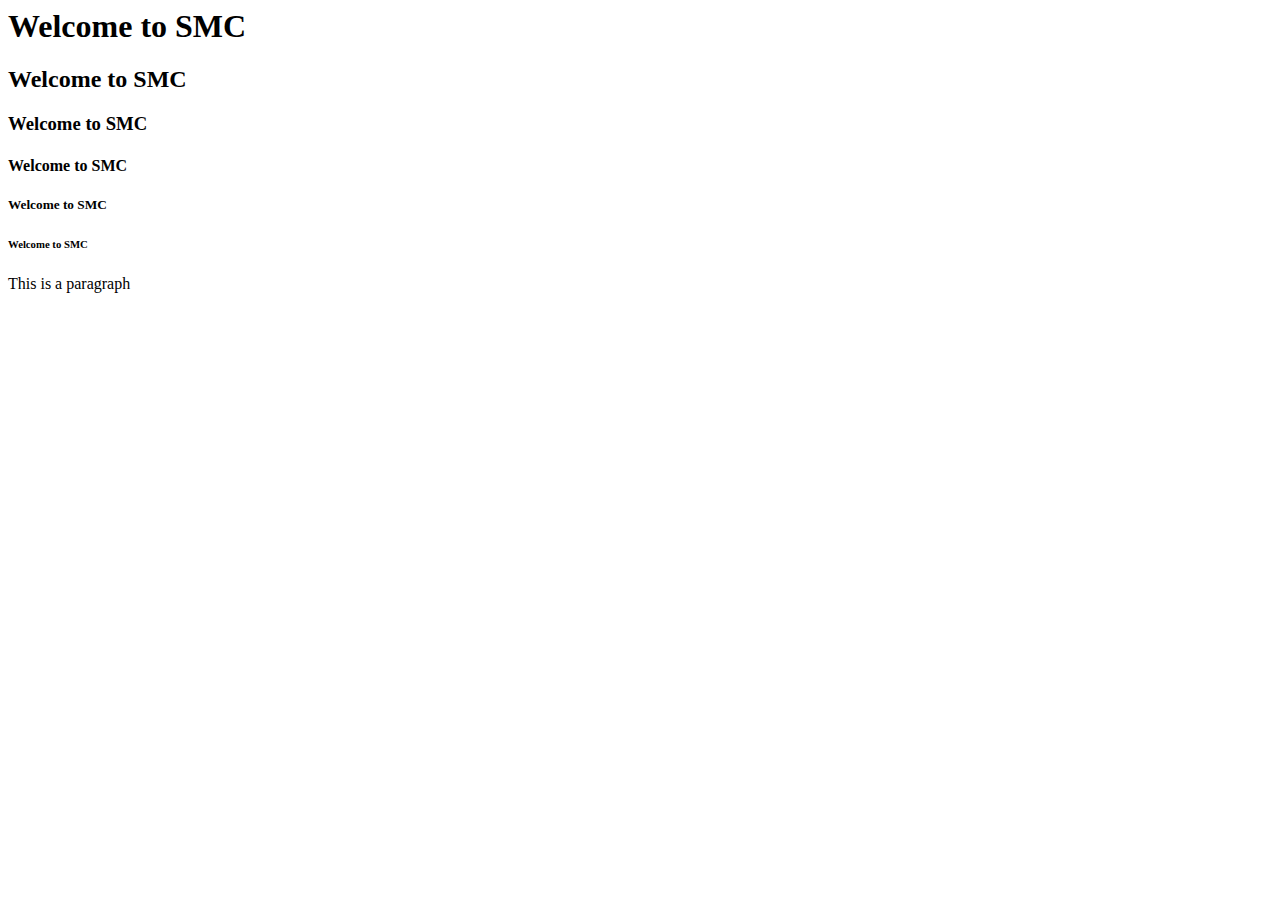
<file: Day 1/index.html>
<html>
    <head>
        <title>Google</title>
    </head>
    <body>
        <h1>Welcome to SMC</h1>
        <h2>Welcome to SMC</h2>
        <h3>Welcome to SMC</h3>
        <h4>Welcome to SMC</h4>
        <h5>Welcome to SMC</h5>
        <h6>Welcome to SMC</h6>
        <p>This is a paragraph</p>
    </body>
</html>
</file>
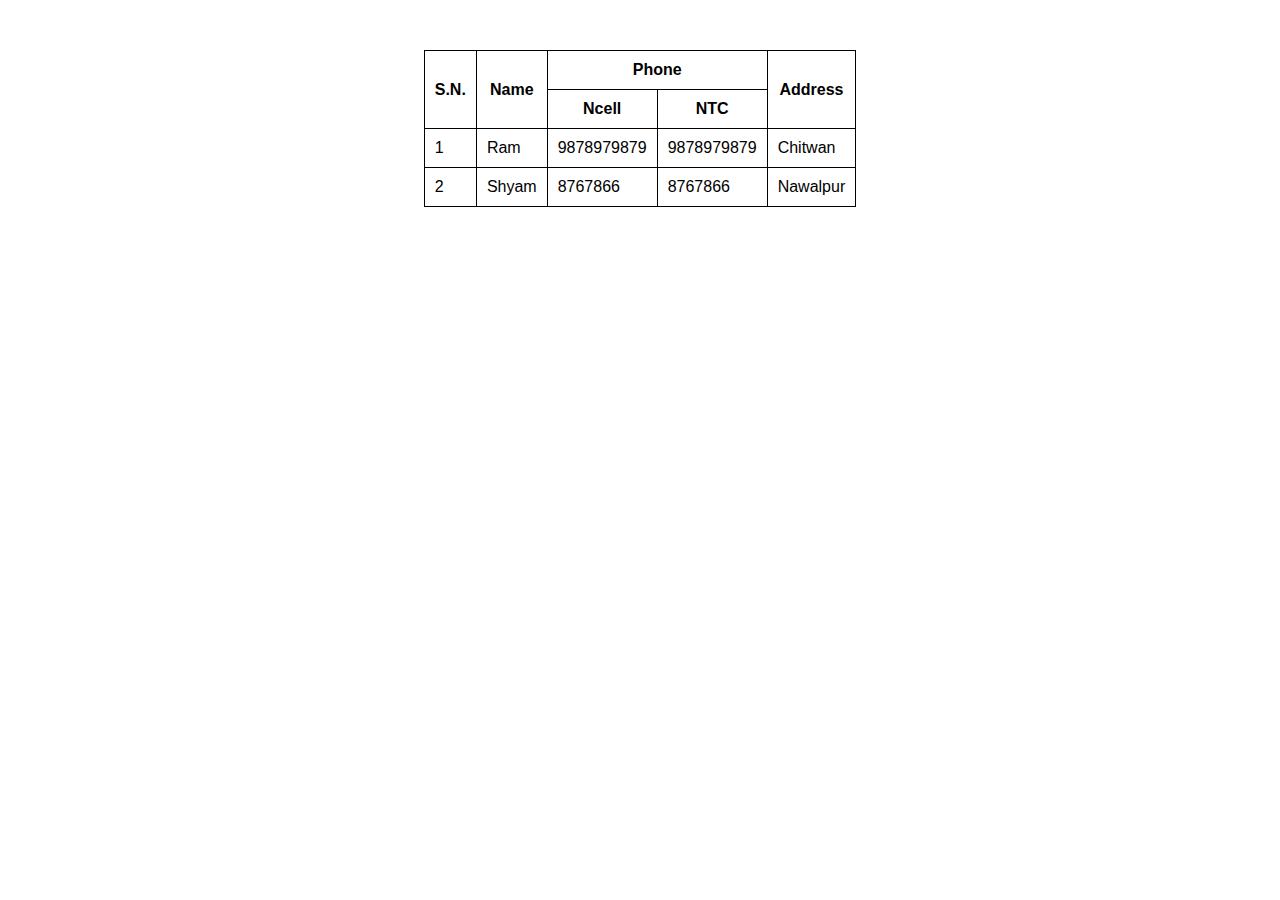
<file: Day 10/index.html>
<html>
    <head>
        <title>Table Example</title>
        <link rel="stylesheet" href="style.css">
    </head>
    <body>
        <table class="mytable">
            <tr>
                <th rowspan="2">S.N.</th>
                <th rowspan="2">Name</th>
                <th colspan="2">Phone</th>
                <th rowspan="2">Address</th>
            </tr>
            <tr>
                <th>Ncell</th>
                <th>NTC</th>
            </tr>
            <tr>
                <td>1</td>
                <td>Ram</td>
                <td>9878979879</td>
                <td>9878979879</td>
                <td>Chitwan</td>
            </tr>
            <tr>
                <td>2</td>
                <td>Shyam</td>
                <td>8767866</td>
                <td>8767866</td>
                <td>Nawalpur</td>
            </tr>
        </table>
    </body>
</html>
</file>
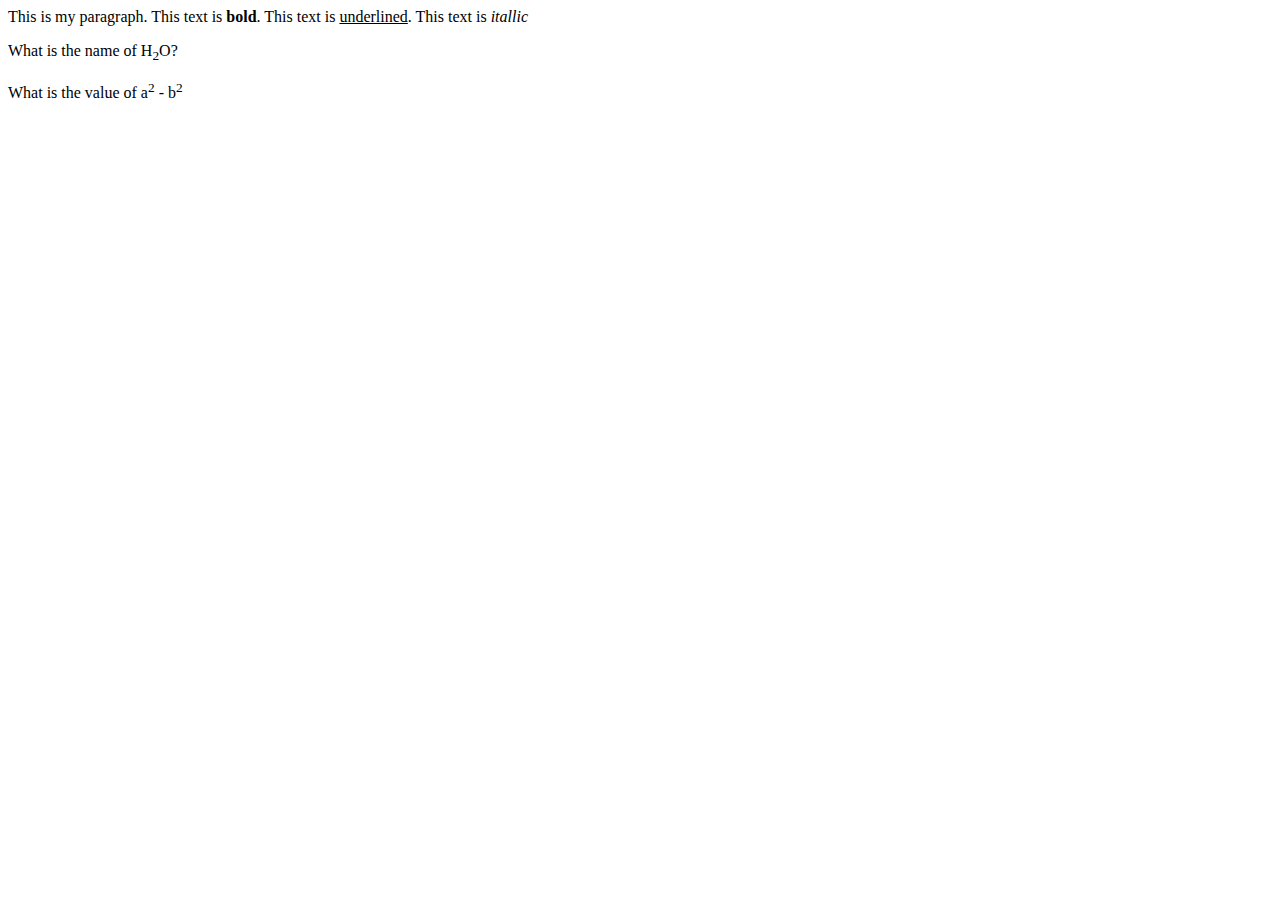
<file: Day 2/index.html>
<html>
    <head>
        <title>My Title</title>
    </head>
    <body>
        <p>This is my paragraph. This text is <b>bold</b>. This text is <u>underlined</u>. This text is <i>itallic</i> </p>

        <p>
            What is the name of H<sub>2</sub>O?
        </p>
        <p>
            What is the value of a<sup>2</sup> - b<sup>2</sup>
        </p>
    </body>
</html>
</file>
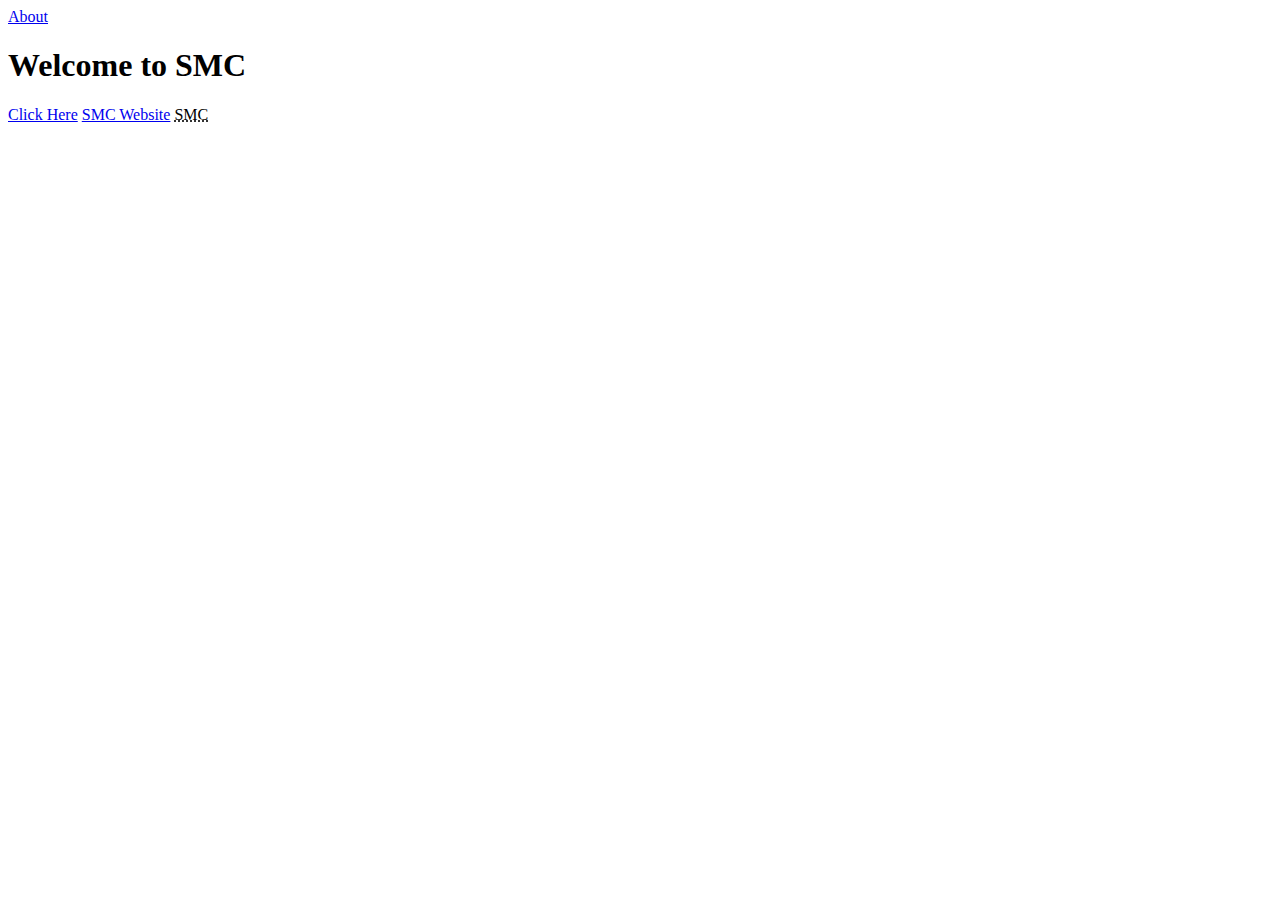
<file: Day 3/index.html>
<html>
    <head>
        <title>My title</title>
    </head>
    <body>
        <a href="about.html">About</a>
        <h1 title="This is sample text">Welcome to SMC</h1>
        <a href="https://google.com">Click Here</a>
        <a href="https://smc.edu.np" target="_blank">SMC Website</a>
        <abbr title="Saptagandaki Multiple Campus">SMC</abbr>
    </body>
</html>
</file>
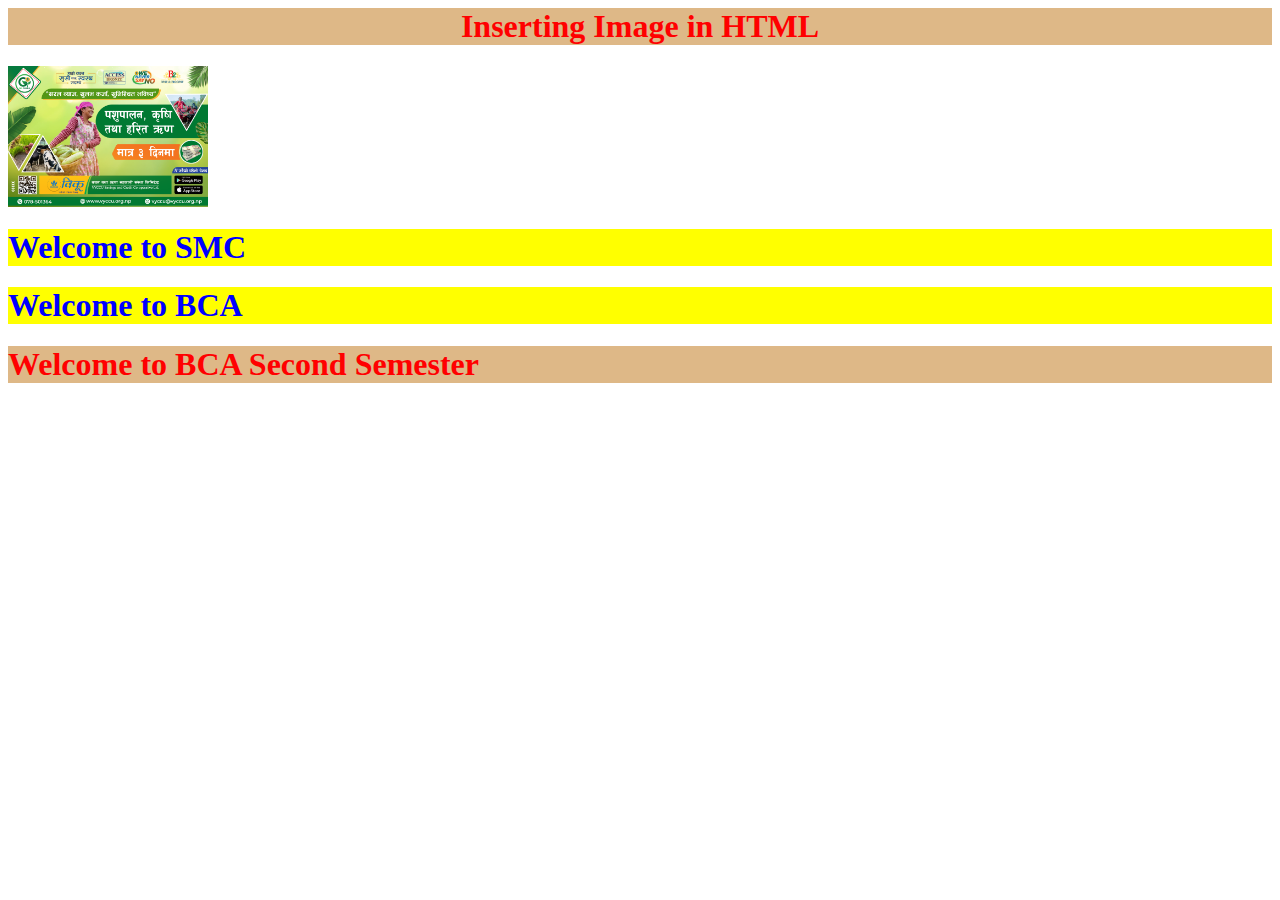
<file: Day 4/index.html>
<html>
    <head>
        <title>Image</title>
        <style>
            .myheading{
                color: red;
                background-color: burlywood;
            }
            .middle{
                text-align: center;
            }
        </style>
    </head>
    <body>
        <h1 class="myheading middle">Inserting Image in HTML</h1>
        <img src="images/banner.png" alt="Image Alt Text" width="200">
        <h1 style="color: blue; background-color: yellow;">Welcome to SMC</h1>
        <h1 style="color: blue; background-color: yellow;">Welcome to BCA</h1>

        <h1 class="myheading">Welcome to BCA Second Semester</h1>
    </body>
</html>
</file>
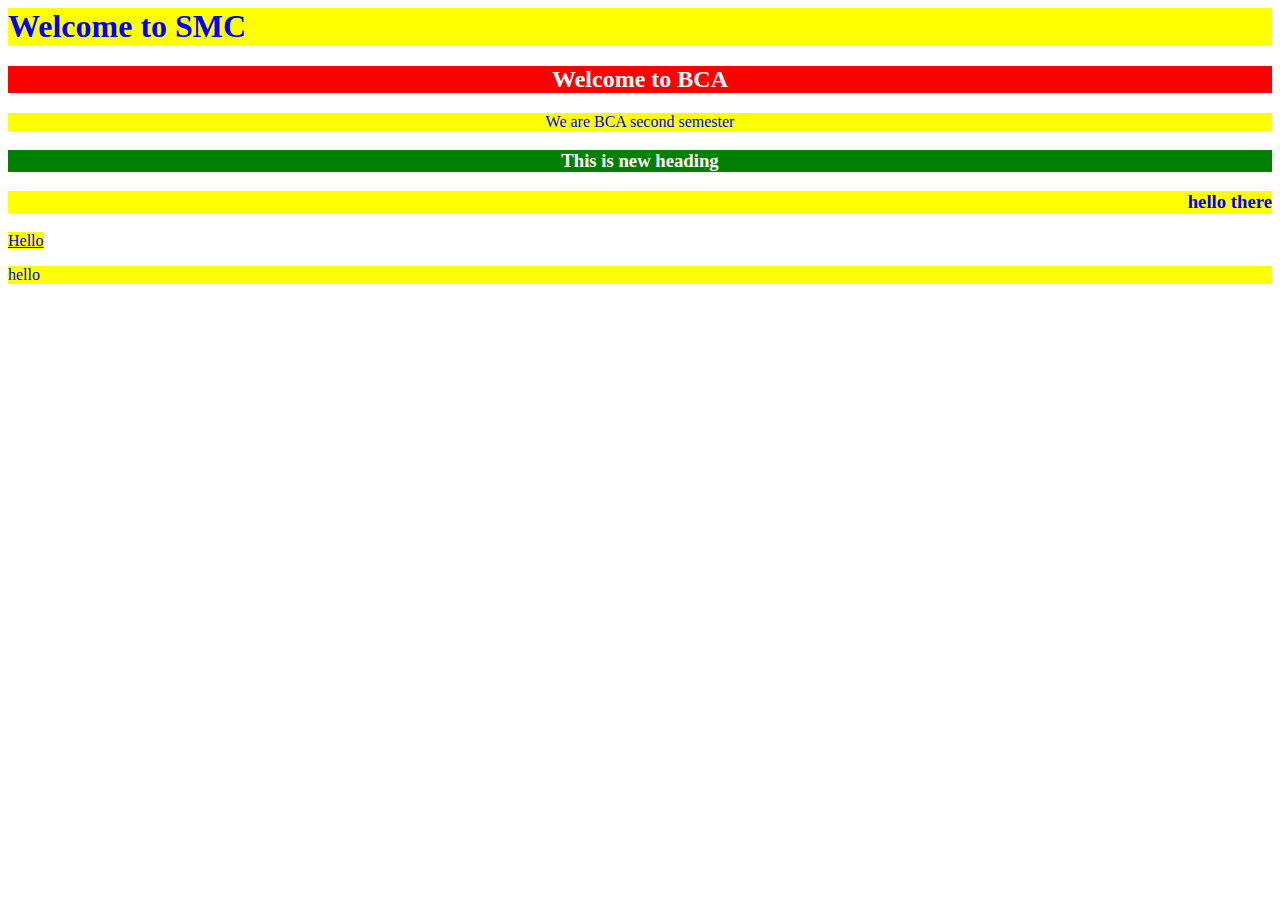
<file: Day 5/index.html>
<html>
    <head>
        <title>External CSS</title>
        <link rel="stylesheet" href="style.css">
    </head>
    <body>
        <h1 class="myheading">Welcome to SMC</h1>
        <h2 id="myheading" class="middle">Welcome to BCA</h2>
        <p class="myheading middle">We are BCA second semester</p>
        <h3 class="middle">This is new heading</h3>
        <h3 class="myheading right">hello there</h3>
        <a href="" class="myheading">Hello </a>
        <p class="myheading">hello</p>
    </body>
</html>
</file>
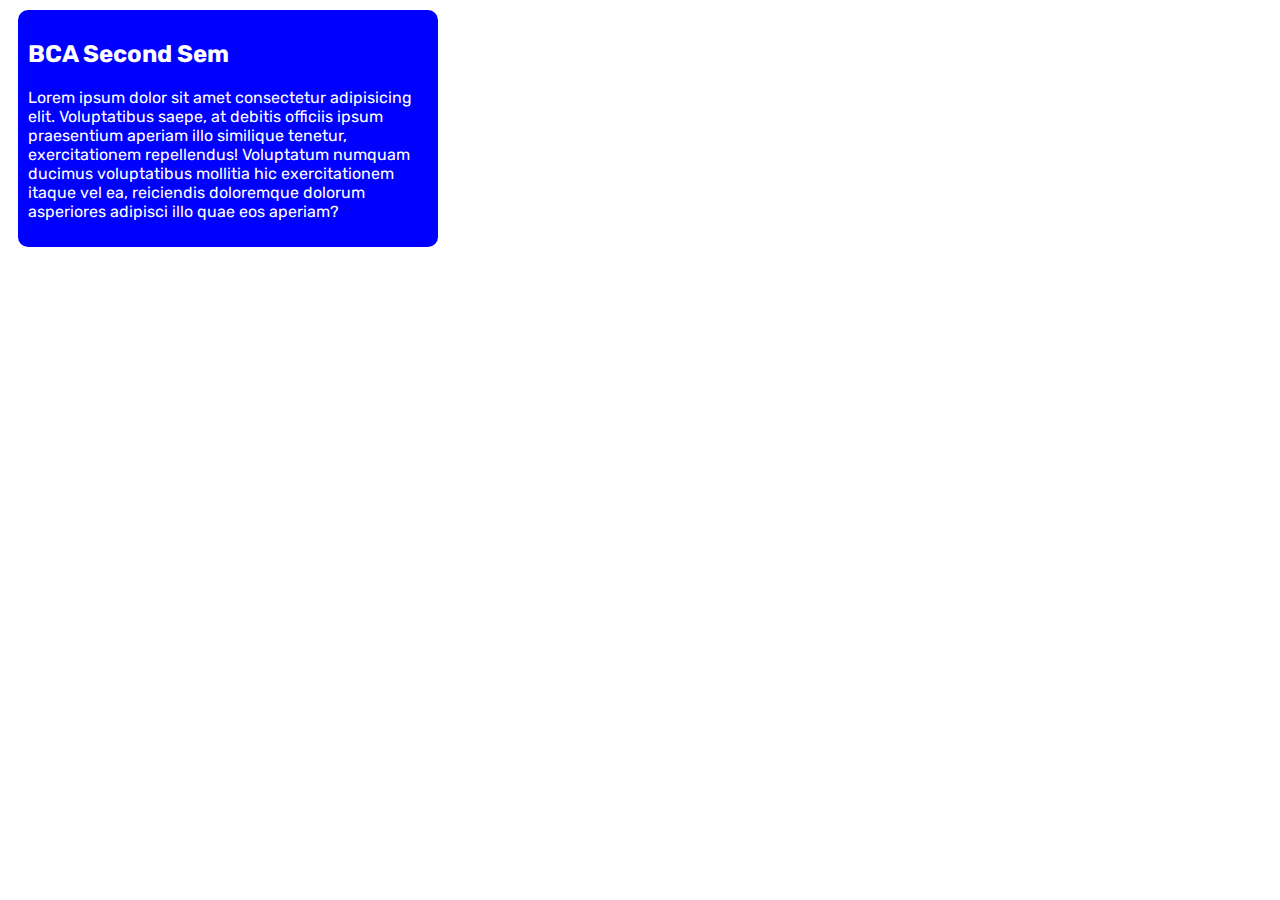
<file: Day 6/index.html>
<html>
    <head>
        <title>My Title</title>
        <link rel="stylesheet" href="style.css">
    </head>
    <body>
        <div class="mydiv">
            <h2>BCA Second Sem</h2>
            <p>Lorem ipsum dolor sit amet consectetur adipisicing elit. Voluptatibus saepe, at debitis officiis ipsum praesentium aperiam illo similique tenetur, exercitationem repellendus! Voluptatum numquam ducimus voluptatibus mollitia hic exercitationem itaque vel ea, reiciendis doloremque dolorum asperiores adipisci illo quae eos aperiam?</p>
        </div>
    </body>
</html>
</file>
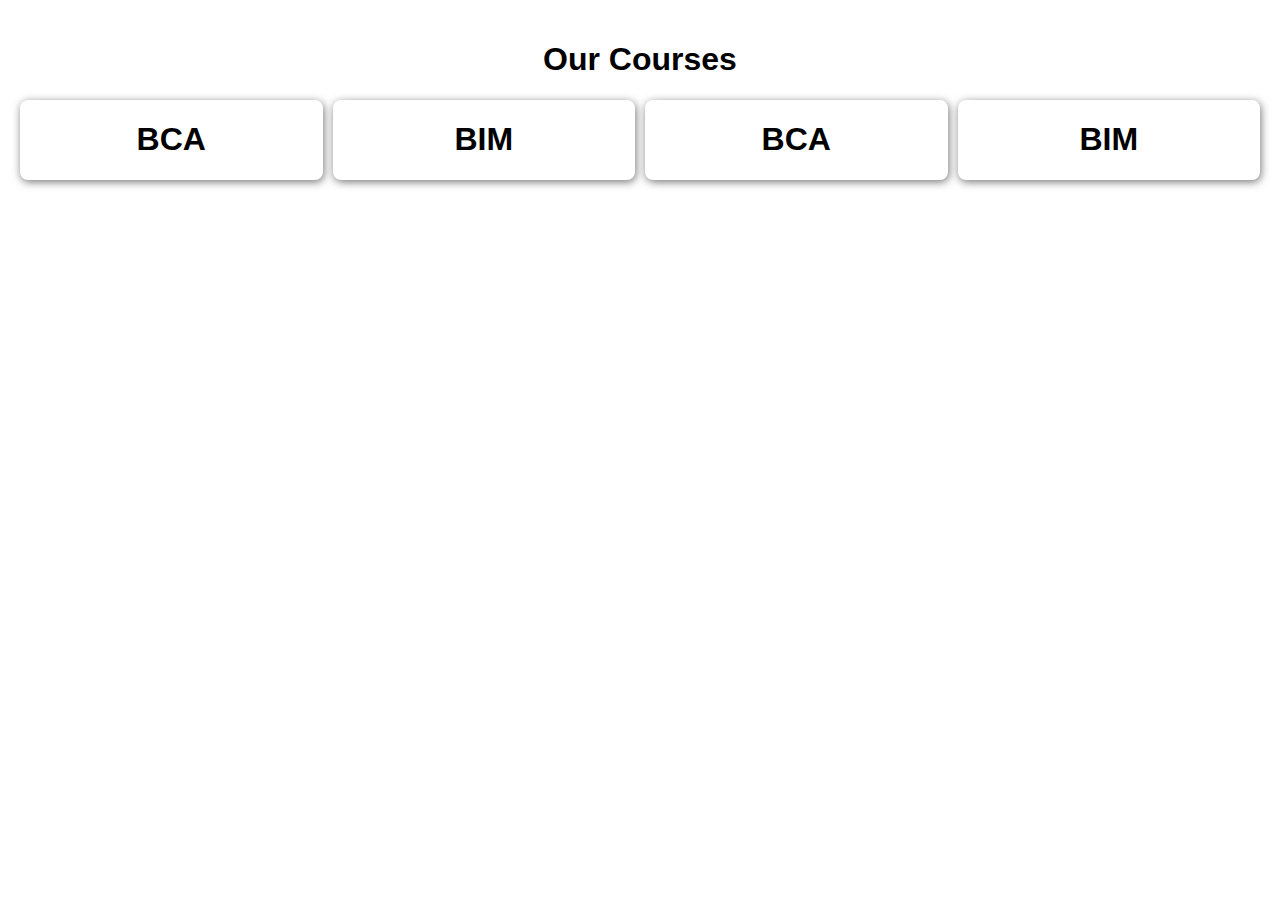
<file: Day 9/index.html>
<html>
    <head>
        <title>Grid Example</title>
        <link rel="stylesheet" href="style.css">
    </head>
    <body>
        <div class="course-section">
            <h1>Our Courses</h1>
            <div class="course-container">
                <div class="course">
                    <h1>BCA</h1>
                </div>
                <div class="course">
                    <h1>BIM</h1>
                </div>
                <div class="course">
                    <h1>BCA</h1>
                </div>
                <div class="course">
                    <h1>BIM</h1>
                </div>
                
            </div>
        </div>
    </body>
</html>
</file>
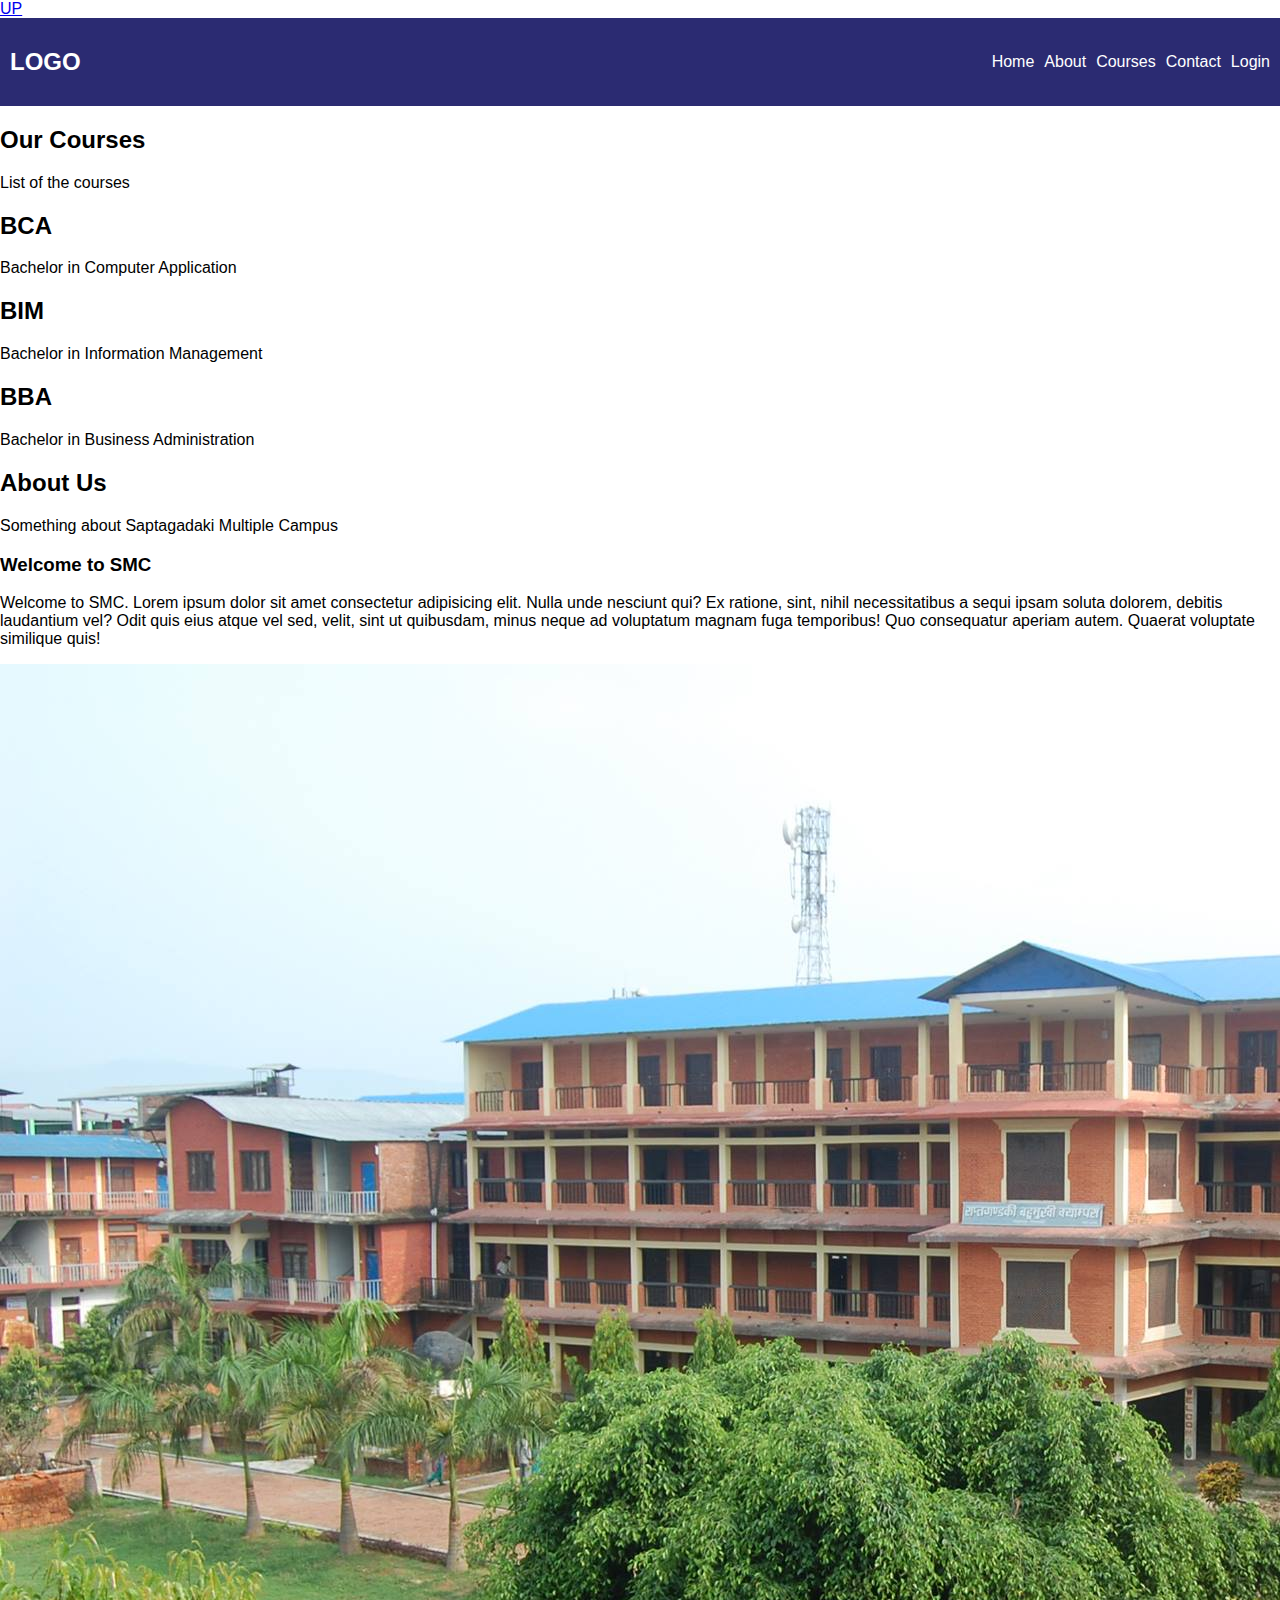
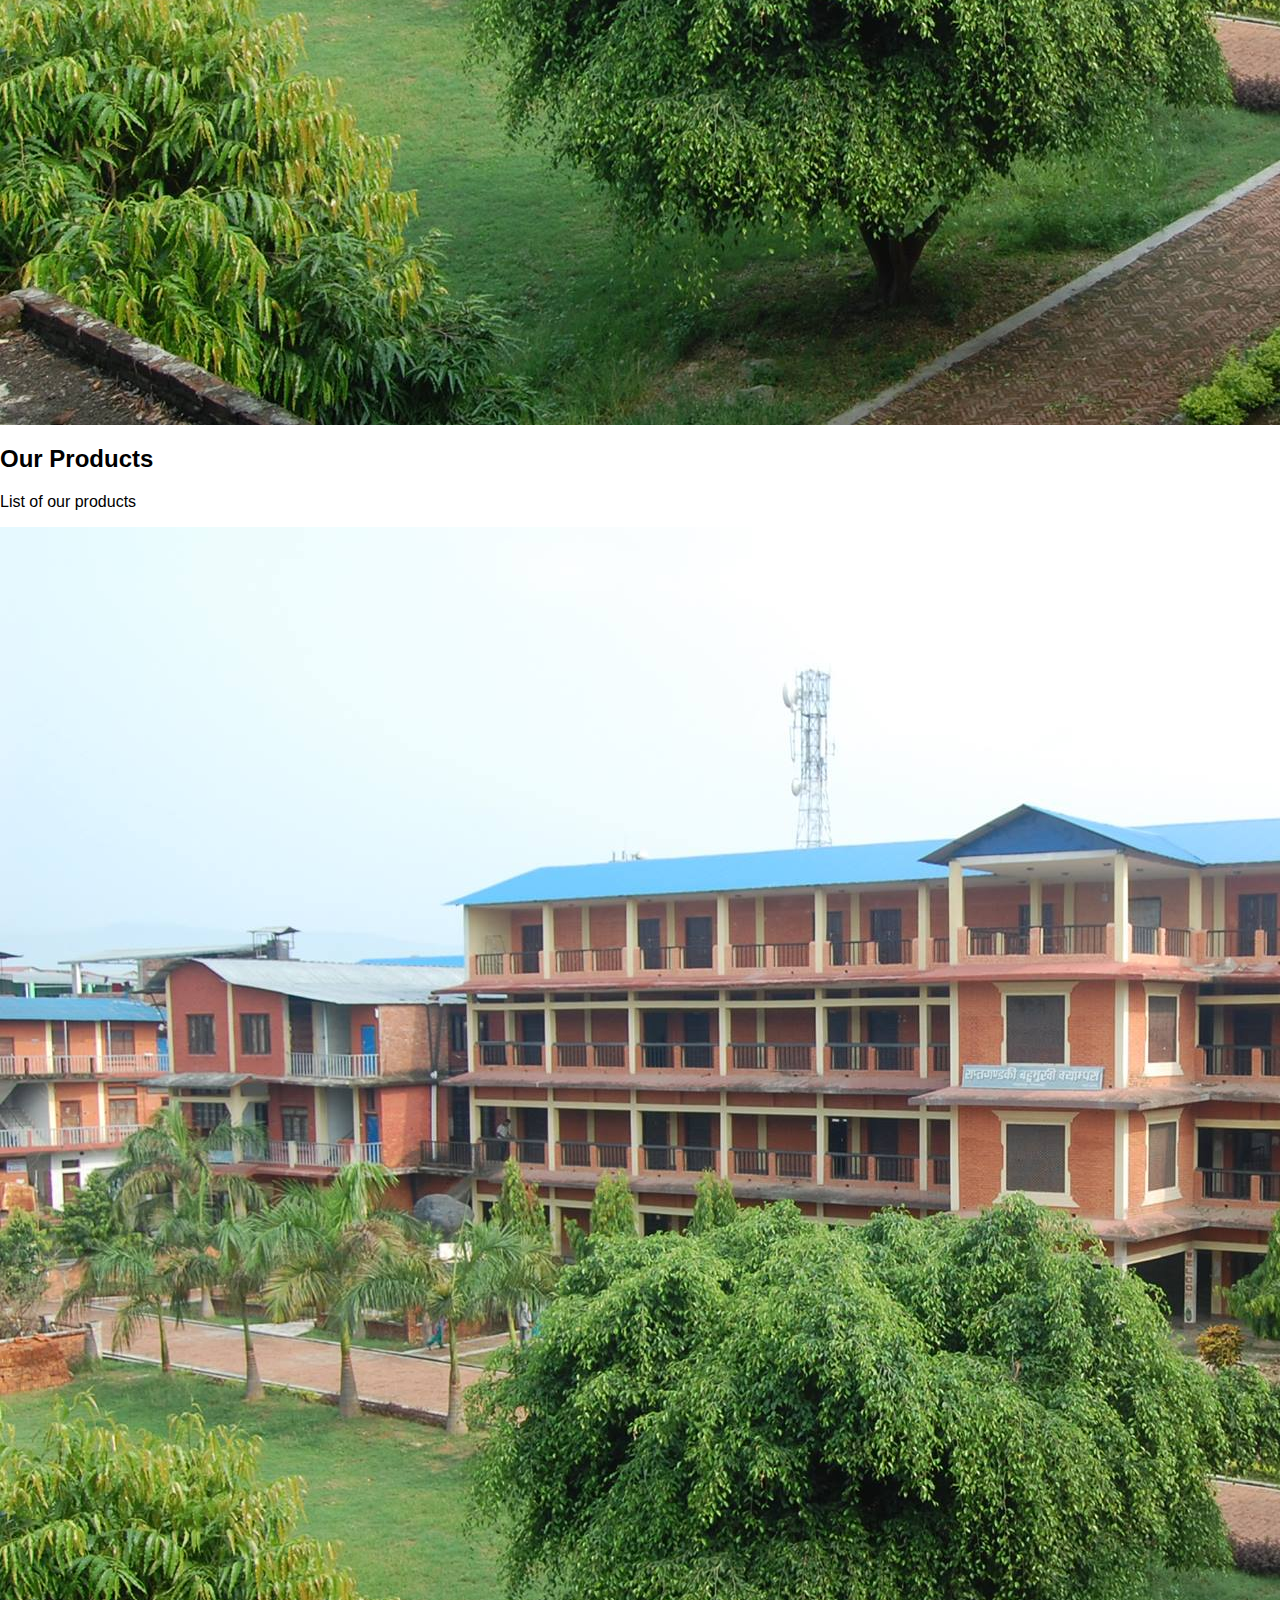
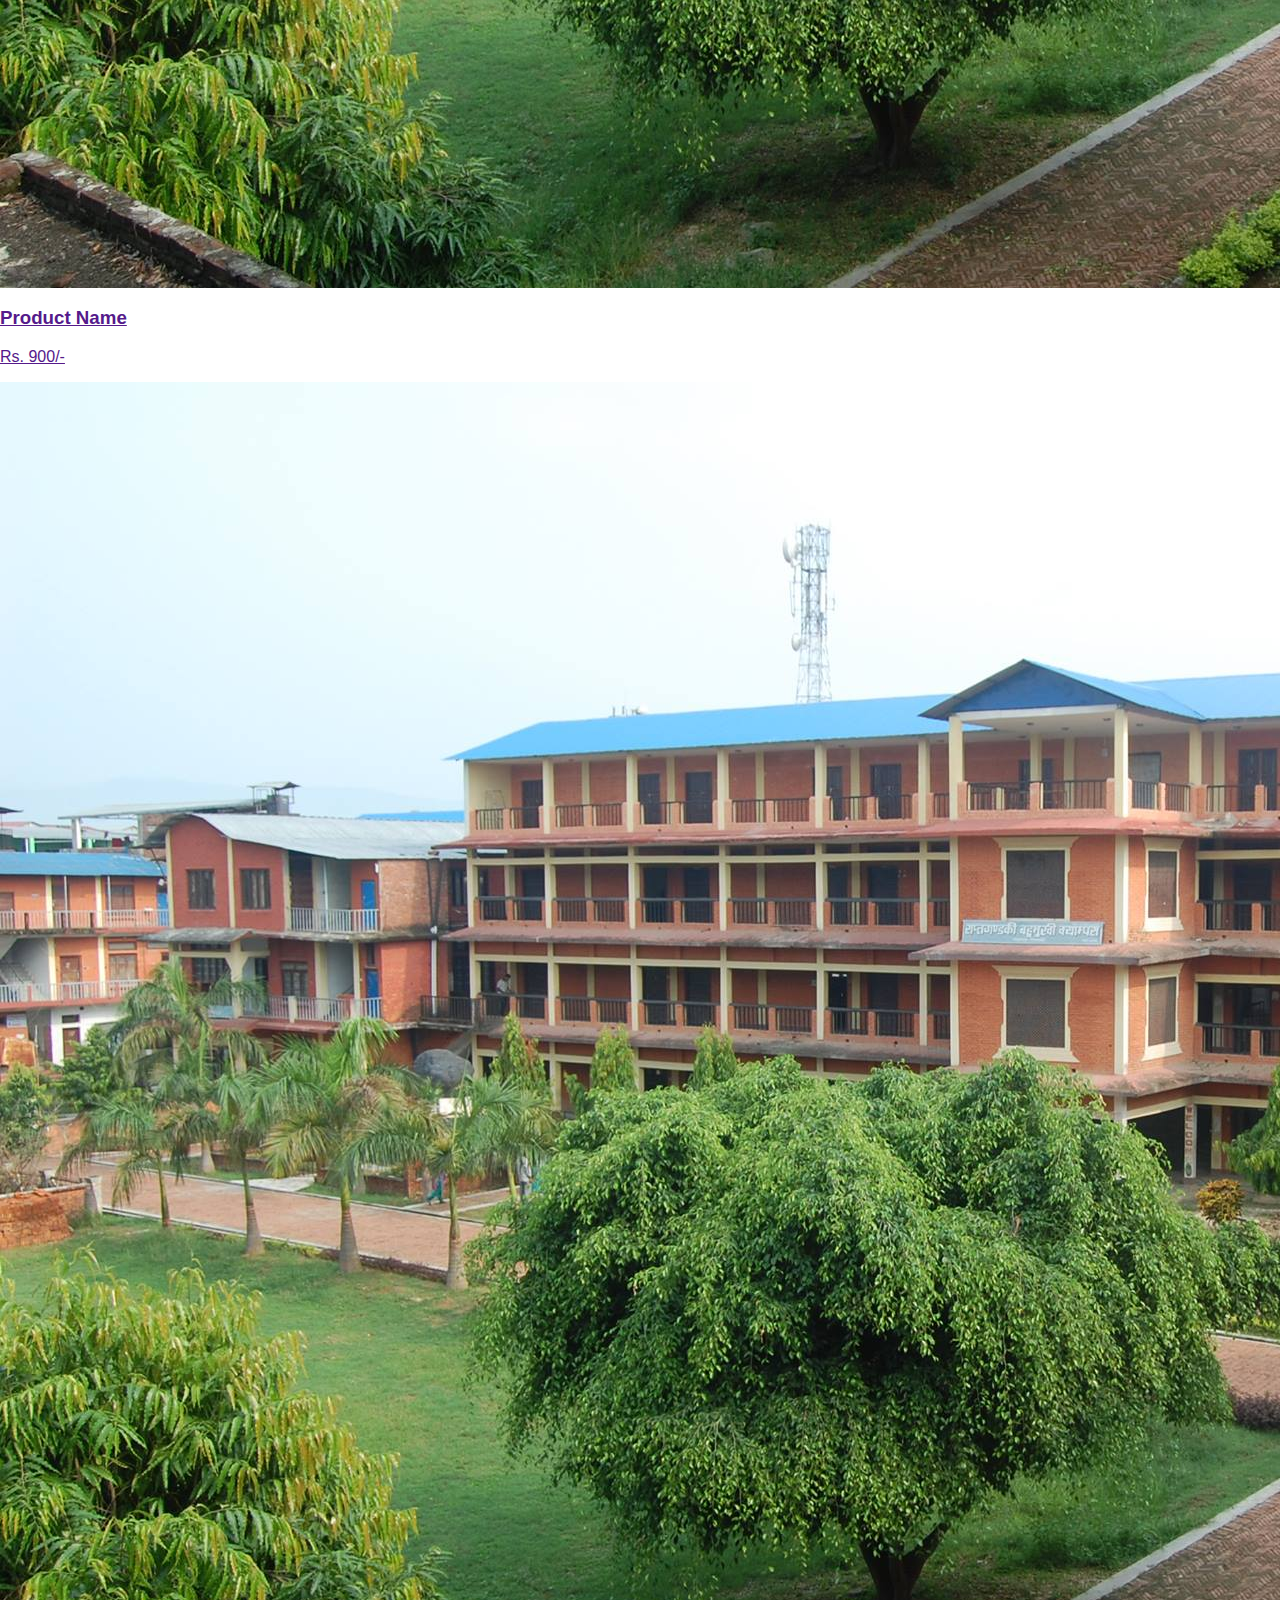
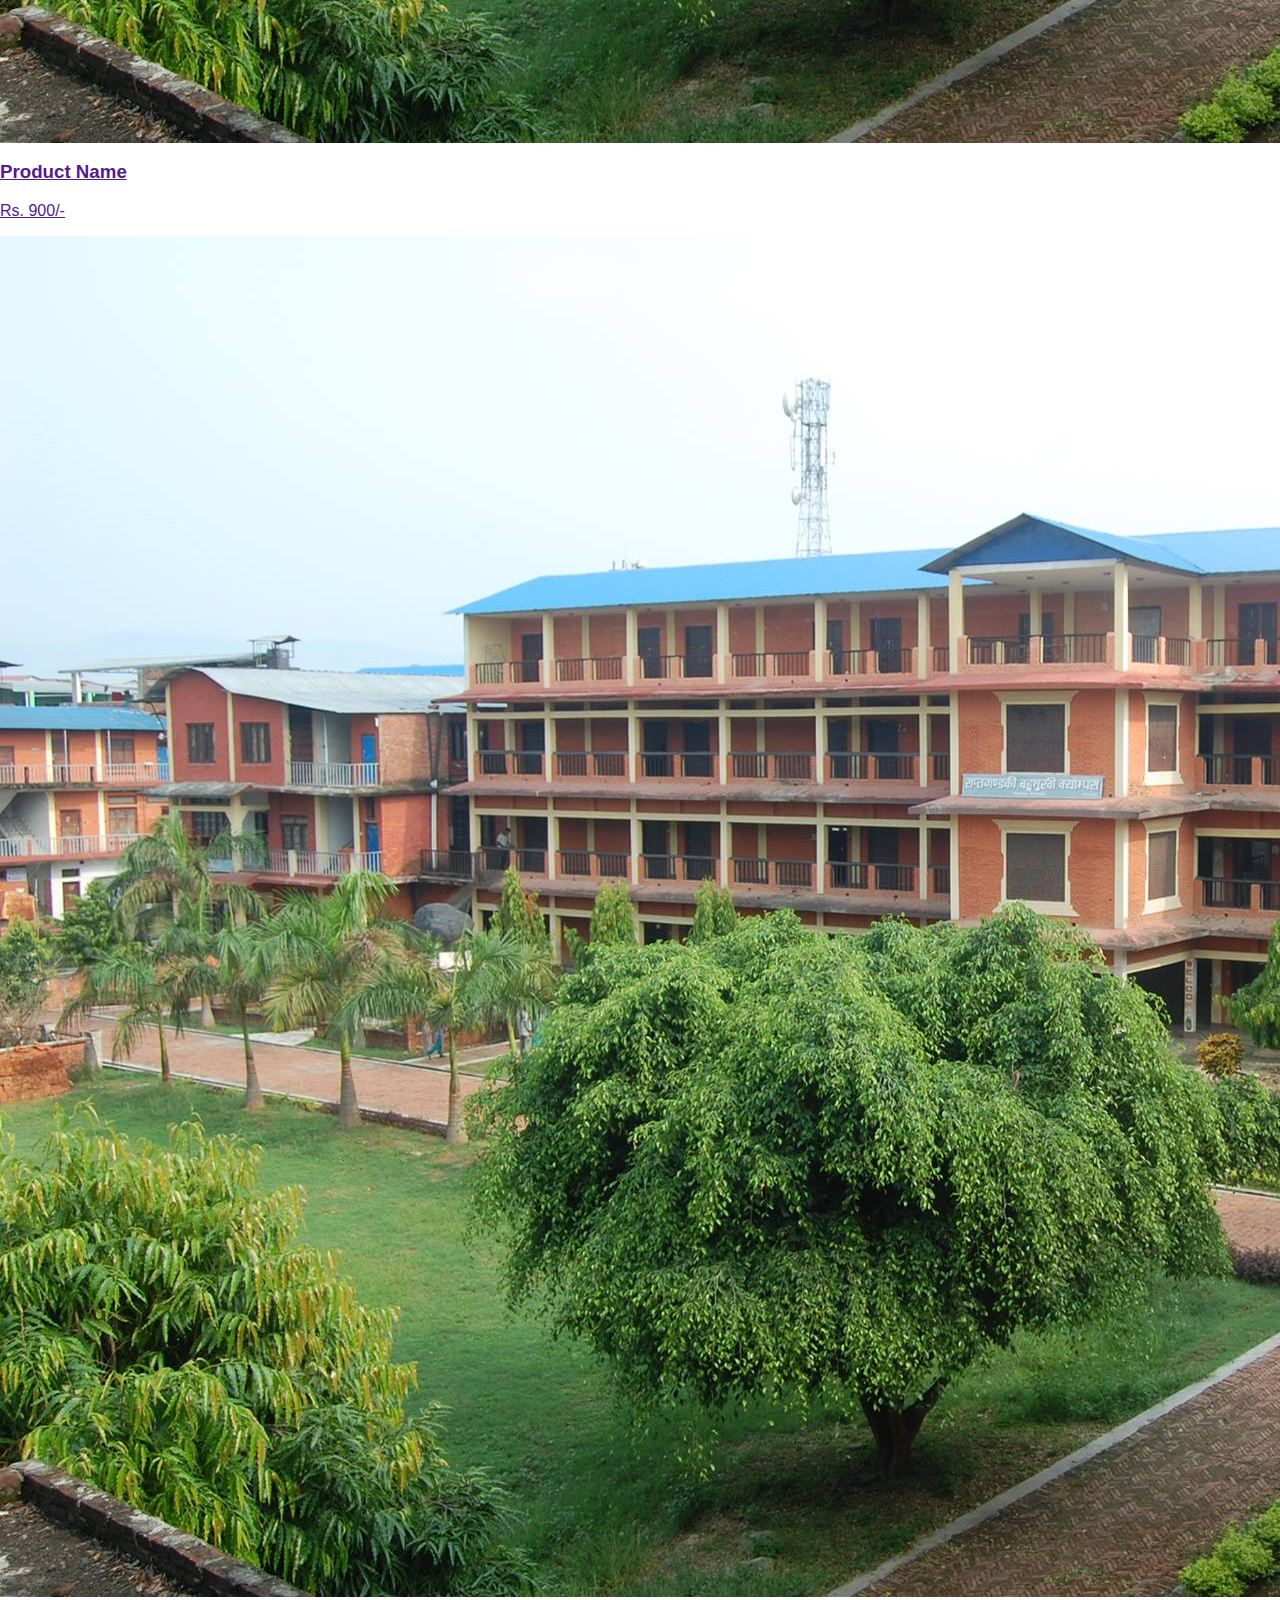
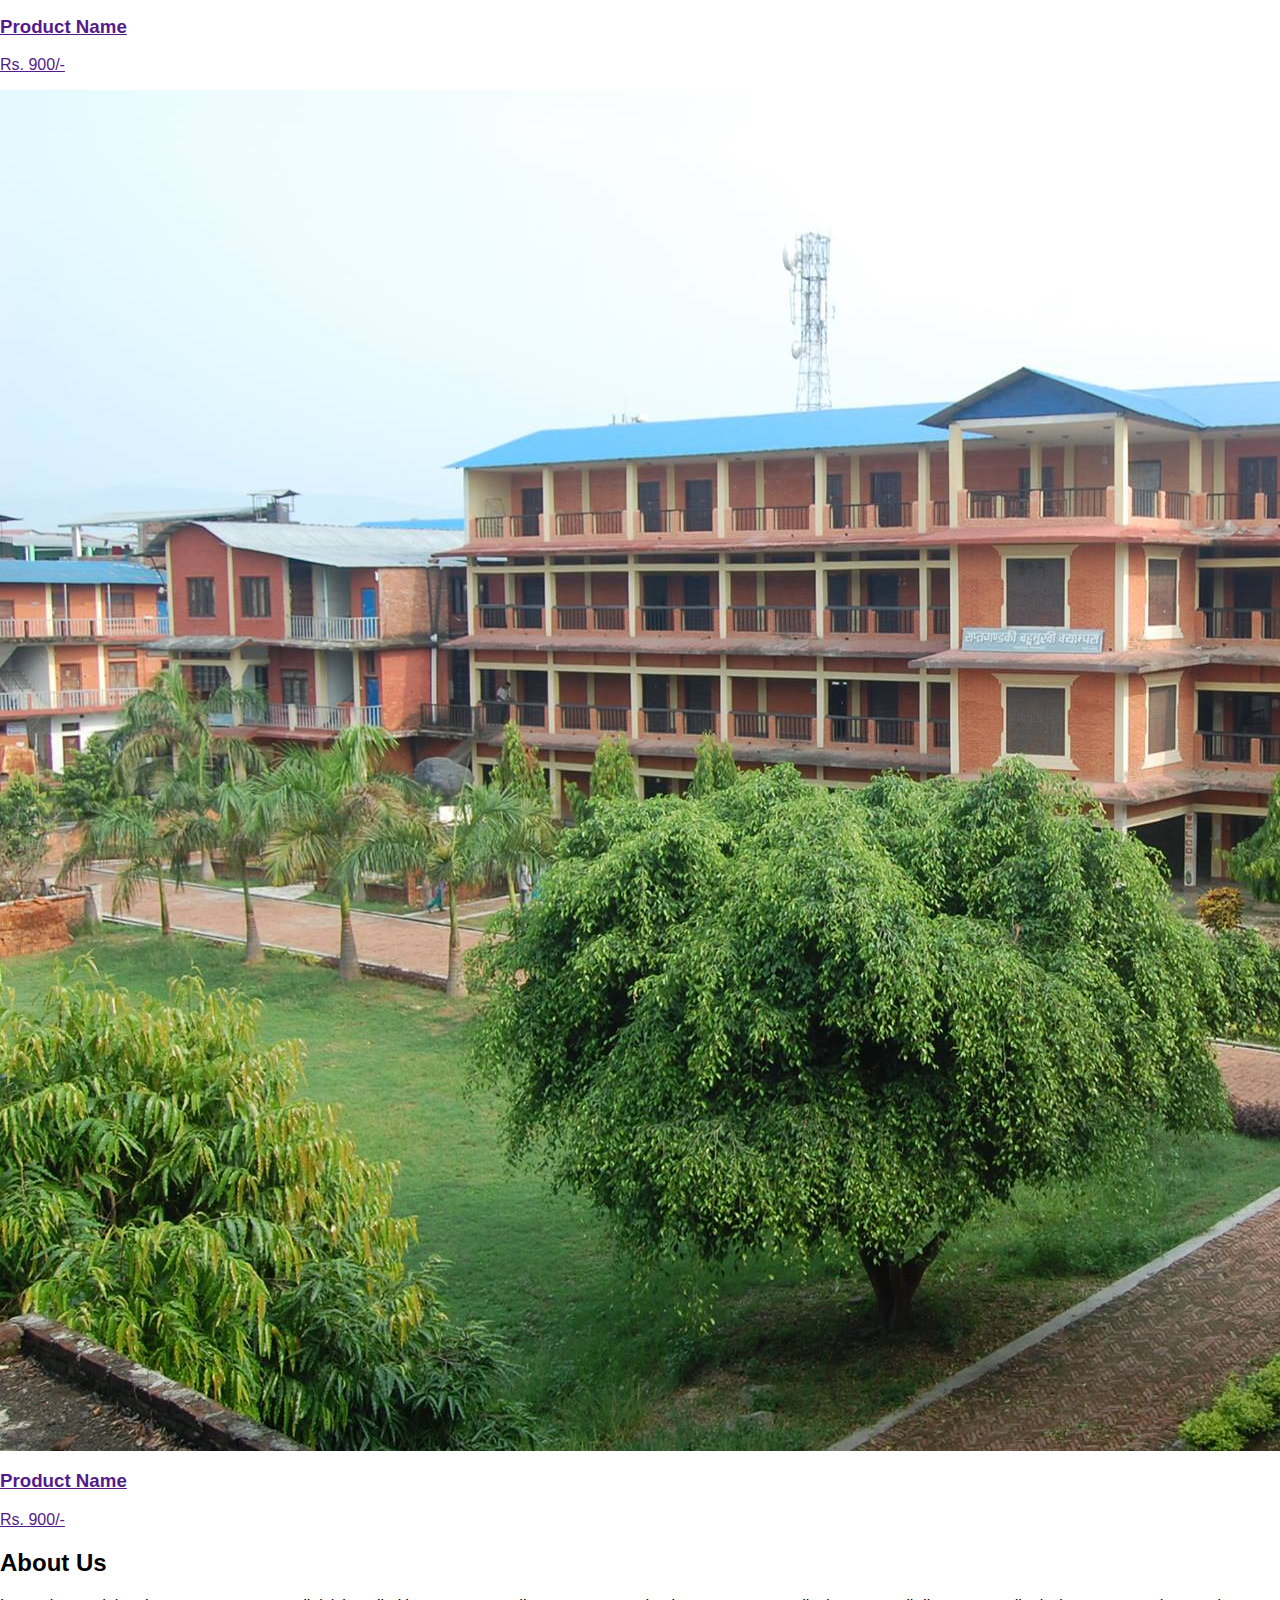
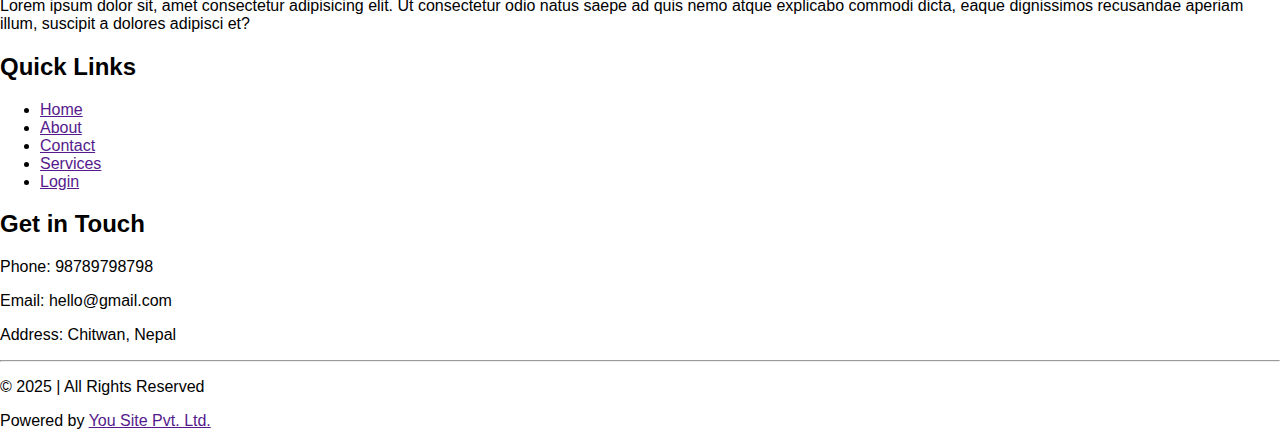
<file: Project/index.html>
<html>
    <head>
        <title>My Website</title>
        <link rel="stylesheet" href="css/style.css">
    </head>
    <body>
        <div id="top"></div>
        <a href="#top" class="go-to-top">UP</a>
        <nav class="navbar">
            <h2>LOGO</h2>
            <ul class="menu">
                <li><a href="">Home</a></li>
                <li><a href="">About</a></li>
                <li><a href="">Courses</a></li>
                <li><a href="">Contact</a></li>
                <li><a href="">Login</a></li>
            </ul>
        </nav>

        <section class="course-section">
            <h2>Our Courses</h2>
            <p>List of the courses</p>
            <div class="course-container">
                <div class="course">
                    <h2>BCA</h2>
                    <p>Bachelor in Computer Application</p>
                </div>
                <div class="course">
                    <h2>BIM</h2>
                    <p>Bachelor in Information Management</p>
                </div>
                <div class="course">
                    <h2>BBA</h2>
                    <p>Bachelor in Business Administration</p>
                </div>
            </div>
        </section>

        <section class="about-section">
            <h2>About Us</h2>
            <p>Something about Saptagadaki Multiple Campus</p>
            <div class="about-container">
                <div class="about-text">
                    <h3>Welcome to SMC</h3>
                    <p>Welcome to SMC. Lorem ipsum dolor sit amet consectetur adipisicing elit. Nulla unde nesciunt qui? Ex ratione, sint, nihil necessitatibus a sequi ipsam soluta dolorem, debitis laudantium vel? Odit quis eius atque vel sed, velit, sint ut quibusdam, minus neque ad voluptatum magnam fuga temporibus! Quo consequatur aperiam autem. Quaerat voluptate similique quis!</p>
                </div>
                <img src="image/about.jpg" alt="">
            </div>
        </section>

        <section class="product-section">
            <h2>Our Products</h2>
            <p>List of our products</p>
            <div class="product-container">
                <a href="" class="product">
                    <img src="image/about.jpg" alt="">
                    <h3>Product Name</h3>
                    <p>Rs. 900/-</p>
                </a>
                <a href="" class="product">
                    <img src="image/about.jpg" alt="">
                    <h3>Product Name</h3>
                    <p>Rs. 900/-</p>
                </a>
                <a href="" class="product">
                    <img src="image/about.jpg" alt="">
                    <h3>Product Name</h3>
                    <p>Rs. 900/-</p>
                </a>
                <a href="" class="product">
                    <img src="image/about.jpg" alt="">
                    <h3>Product Name</h3>
                    <p>Rs. 900/-</p>
                </a>
            </div>
        </section>


        <footer class="footer">
            <div class="upper-footer">
                <div class="footer-div">
                    <h2>About Us</h2>
                    <p>Lorem ipsum dolor sit, amet consectetur adipisicing elit. Ut consectetur odio natus saepe ad quis nemo atque explicabo commodi dicta, eaque dignissimos recusandae aperiam illum, suscipit a dolores adipisci et?</p>
                </div>
                <div class="footer-div">
                    <h2>Quick Links</h2>
                    <ul class="quick-links">
                        <li><a href="">Home</a></li>
                        <li><a href="">About</a></li>
                        <li><a href="">Contact</a></li>
                        <li><a href="">Services</a></li>
                        <li><a href="">Login</a></li>
                    </ul>
                </div>
                <div class="footer-div">
                    <h2>Get in Touch</h2>
                    <p>Phone: 98789798798</p>
                    <p>Email: hello@gmail.com</p>
                    <p>Address: Chitwan, Nepal</p>
                </div>
            </div>
            <hr>
            <div class="lower-footer">
                <p>&copy; 2025 | All Rights Reserved</p>
                <p>Powered by <a href="">You Site Pvt. Ltd.</a></p>
            </div>
        </footer>
    </body>
</html>
</file>
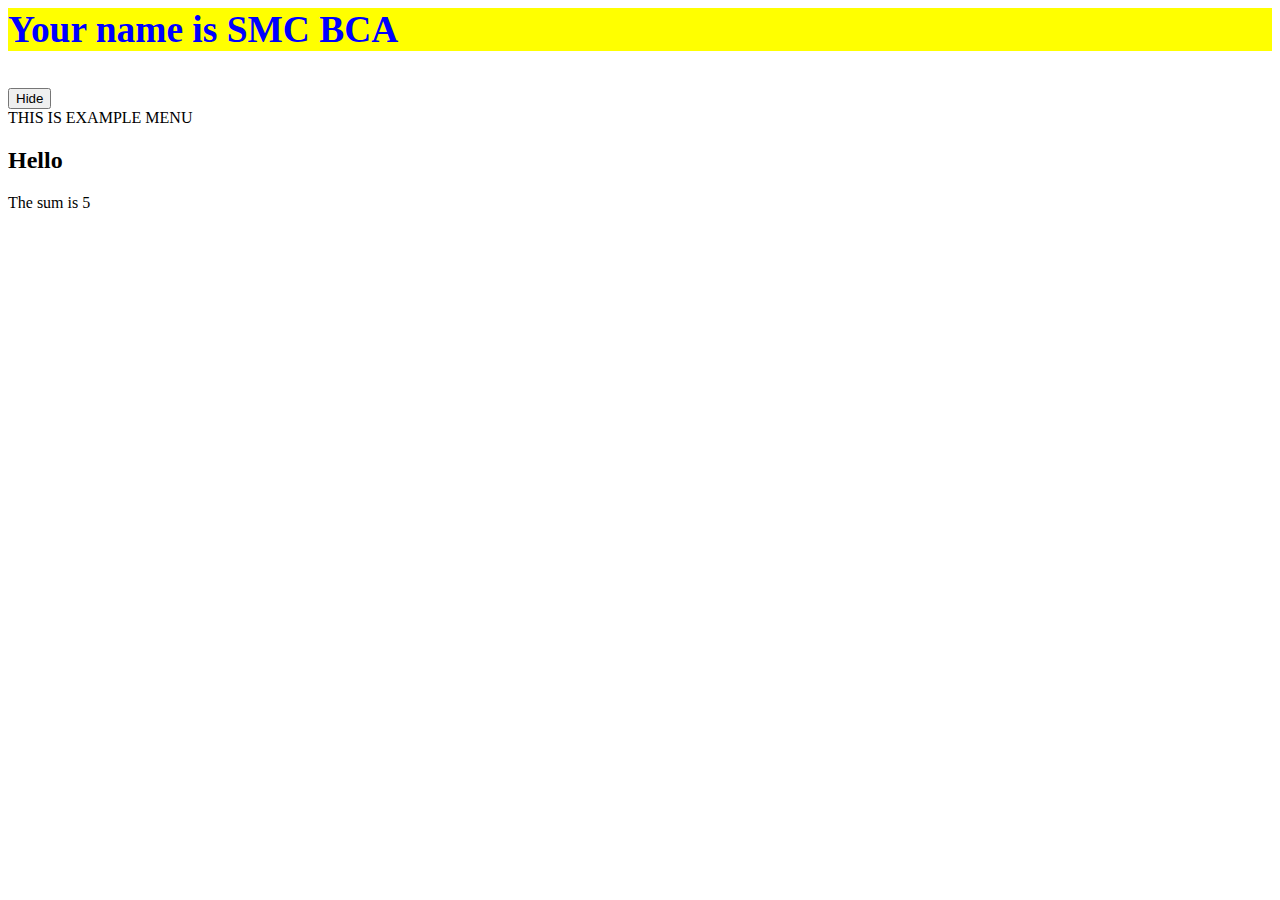
<file: Project/js.html>
<html>
    <head>
        <title>Javascript</title>
    </head>
    <body>
        <h1 id="myheading">Javascript</h1>
        <button id="showhide" onclick="showHideMenu()">Hide</button>
        <div id="menu">
            THIS IS EXAMPLE MENU
        </div>
        <script>
            document.write('<h2>Hello</h2>');
            // alert('This is an alert');
            // let name = prompt('Who are you?');
            // document.write('Welcome, '+name);
            // let decision = confirm('Are you sure?');
            // document.write('Your answer is ' + decision);

            let a = 2;
            let b = 3;
            let c = a+b;
            document.write('The sum is '+c);

            let fname = 'SMC';
            let lname = 'BCA';
            let fullname = fname + ' ' + lname;
            document.getElementById('myheading').innerHTML = '<h3>Your name is ' + fullname + '</h3>';
            document.getElementById('myheading').style.color = 'blue';
            document.getElementById('myheading').style.backgroundColor = 'yellow';
            document.getElementById('myheading').addEventListener('click', function(){
                let colors = ['red','green','blue','pink','orange'];
                document.getElementById('myheading').style.color = colors[Math.floor(Math.random() * colors.length)];
            });

            function showHideMenu()
            {
                let ourmenu = document.getElementById('menu');
                let mybutton = document.getElementById('showhide');
                if(ourmenu.style.display != 'none')
                {
                    ourmenu.style.display = 'none';
                    mybutton.innerHTML = 'Show';
                }
                else
                {
                    ourmenu.style.display = 'block';
                    mybutton.innerHTML = 'Hide';
                }
            }
        </script>
    </body>
</html>
</file>
<file: Day 10/style.css>
body{
    margin: 0;
    font-family: sans-serif;
}

.mytable{
    border: 1px solid black;
    border-collapse: collapse;
    width: 400px;
    margin-left: auto;
    margin-right: auto;
    margin-top: 50px;
} 
.mytable td{
    border: 1px solid black;
    padding: 10px;
}

.mytable th{
    border: 1px solid black;
    padding: 10px;
}
</file>
<file: Day 5/style.css>
.myheading{
    background-color: yellow;
    color: blue;
}

#myheading{
    background-color: red;
    color: white;
}

h3{
    background-color: green;
    color: white;
}

.middle{
    text-align: center;
}

.right{
    text-align: right;
}
</file>
<file: Day 6/style.css>
@import url('https://fonts.googleapis.com/css2?family=Rubik:ital,wght@0,300..900;1,300..900&display=swap');


body{
    font-family: "Rubik", sans-serif;
}

.mydiv{
    background-color: blue;
    color: white;
    padding: 10px;
    margin: 10px;
    width: 400px;
    border-radius: 10px;
}
</file>
<file: Day 9/style.css>
body{
    margin: 0;
    font-family: sans-serif;
}

.course-section{
    padding: 20px;;
}

.course-section > h1{
    text-align: center;
}

.course-container{
    margin-top: 5px;
    display: grid;
    grid-template-columns: 1fr 1fr 1fr 1fr;
    gap: 10px;
}

.course{
    text-align: center;
    border-radius: 8px;
    /* border: 1px solid black; */
    box-shadow: 1px 2px 8px rgb(119, 119, 119);
    transition: 0.3s;
    cursor: pointer;
}

.course:hover{
    box-shadow: 1px 2px 8px rgb(59, 59, 59);
    transform: scale(1.02);
}
</file>
<file: Project/css/style.css>
body{
    font-family: sans-serif;
    margin: 0;
}

.navbar{
    background-color: rgb(43, 43, 114);
    color: white;
    padding: 10px;
    display: flex;
    align-items: center;
    justify-content: space-between;
}

.menu{
    display: flex;
    gap: 10px;
    list-style-type: none;
    align-items: center;
}

.menu a{
    color: white;
    text-decoration: none;
}
</file>
